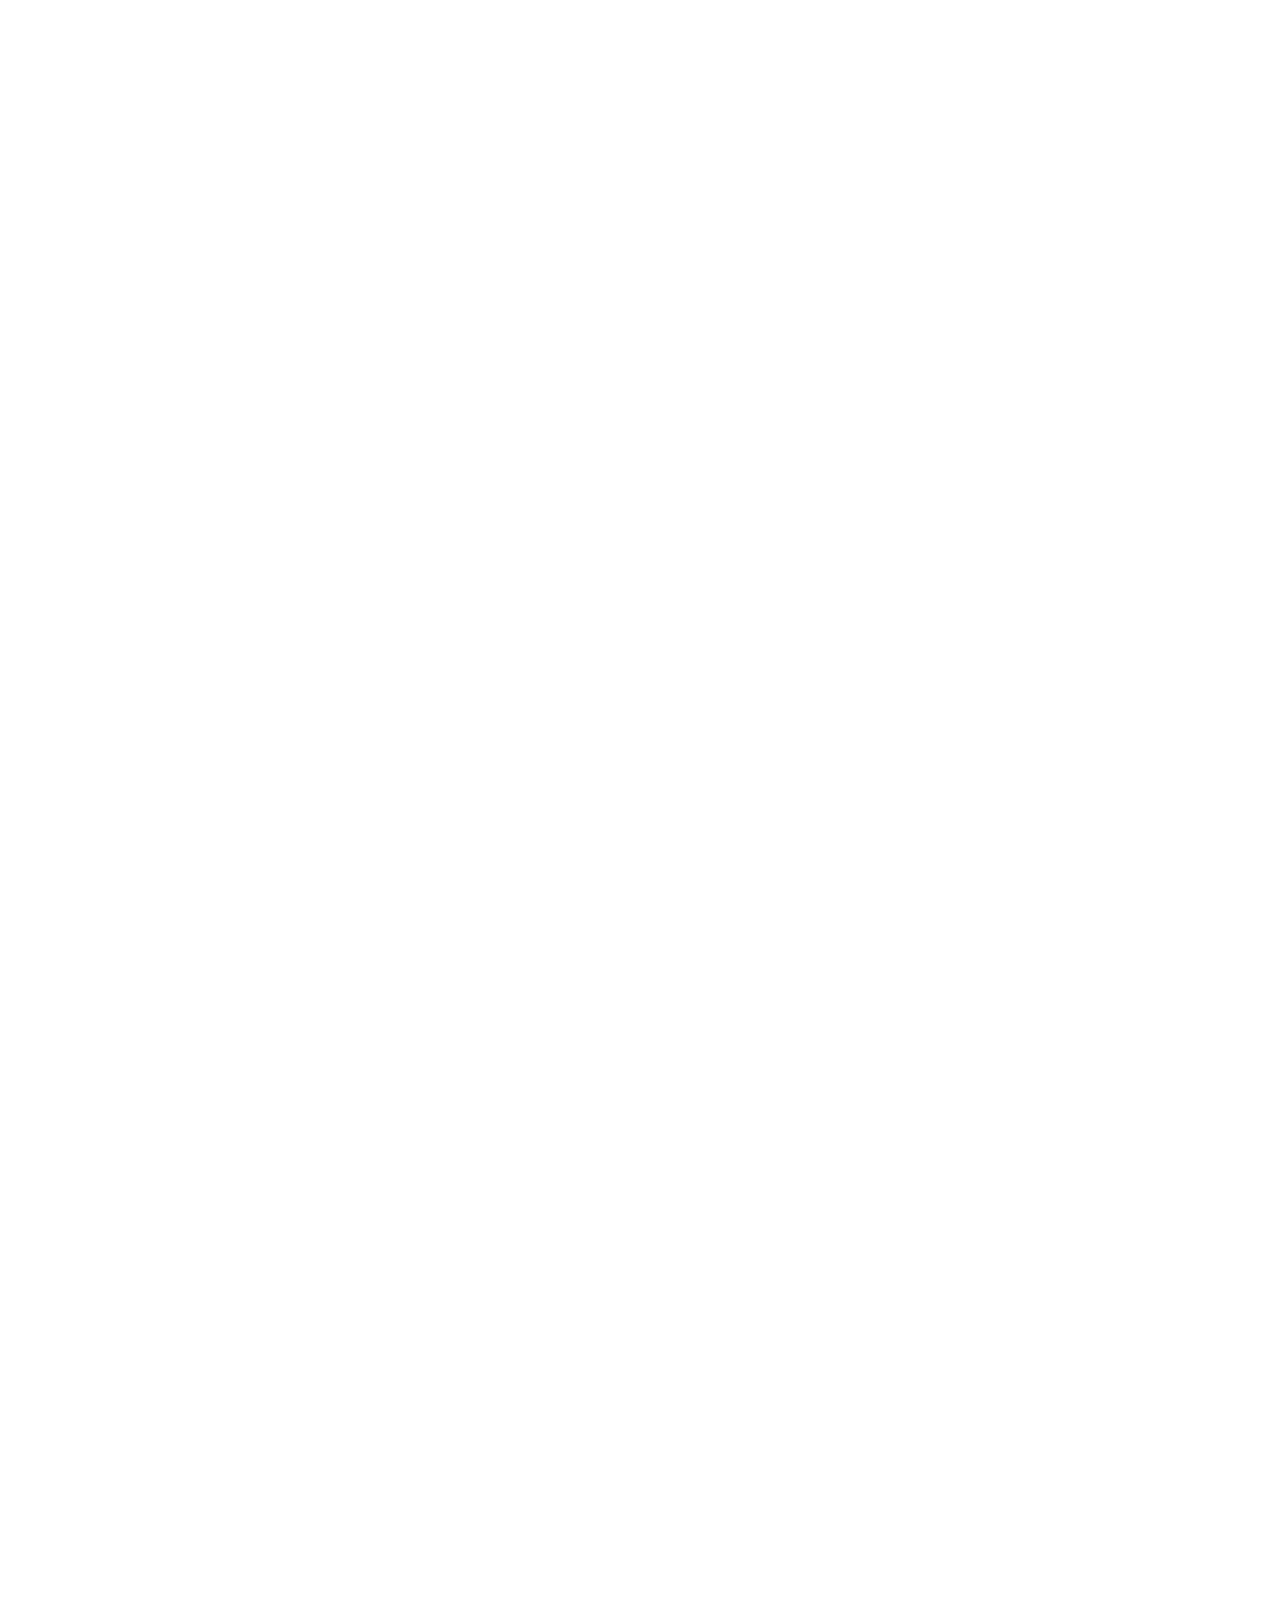
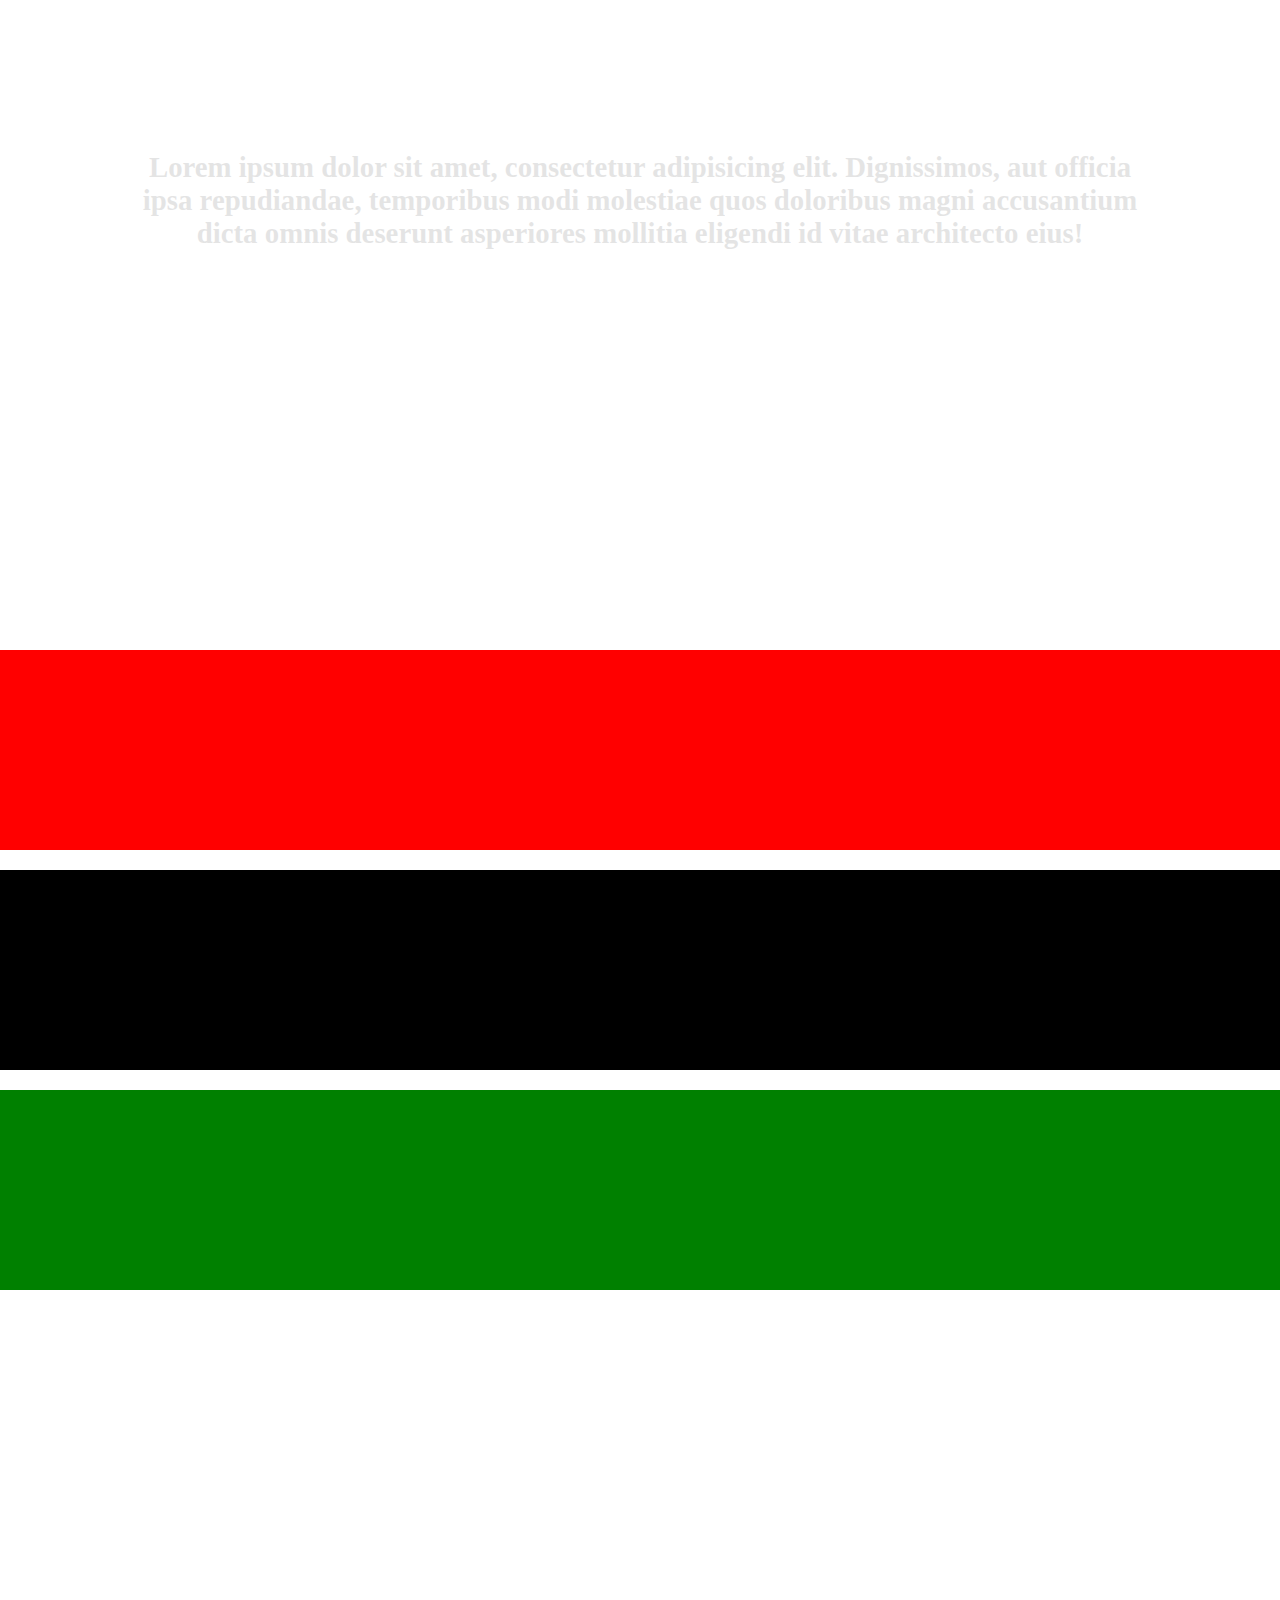
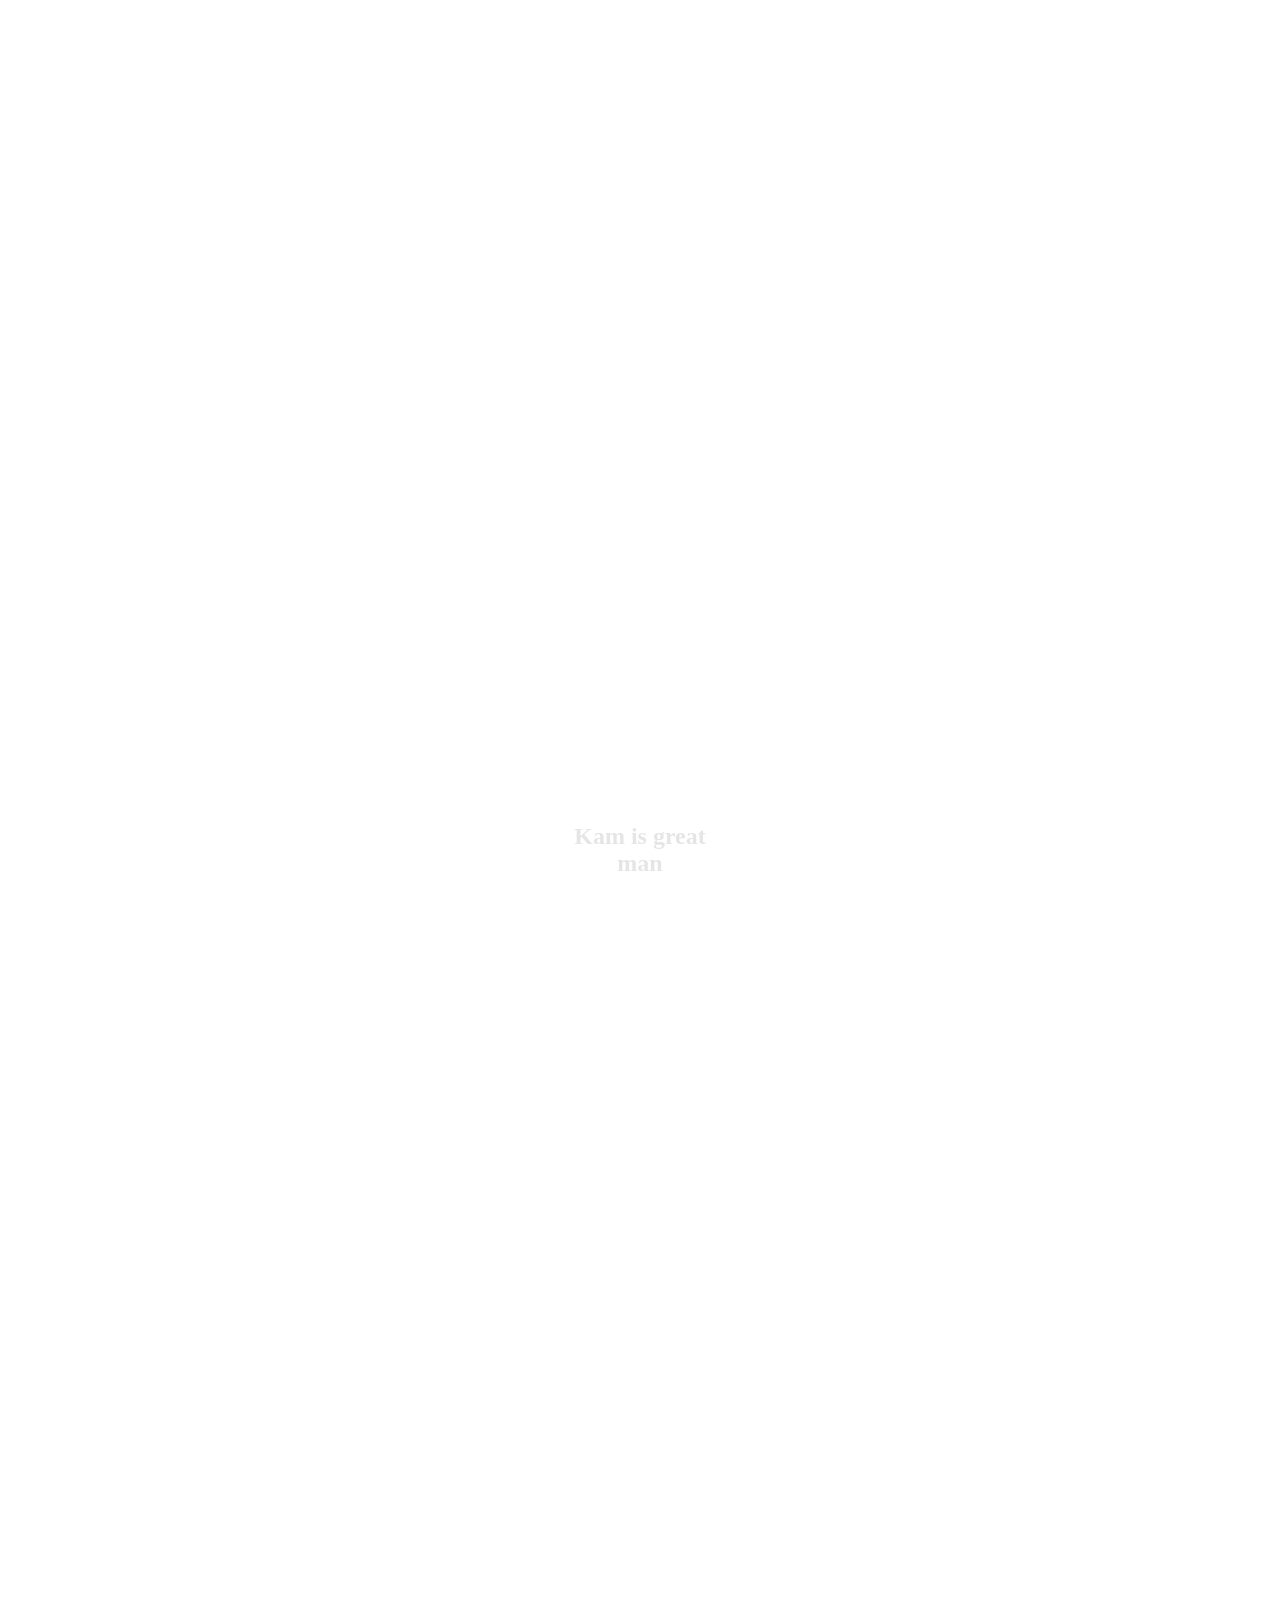
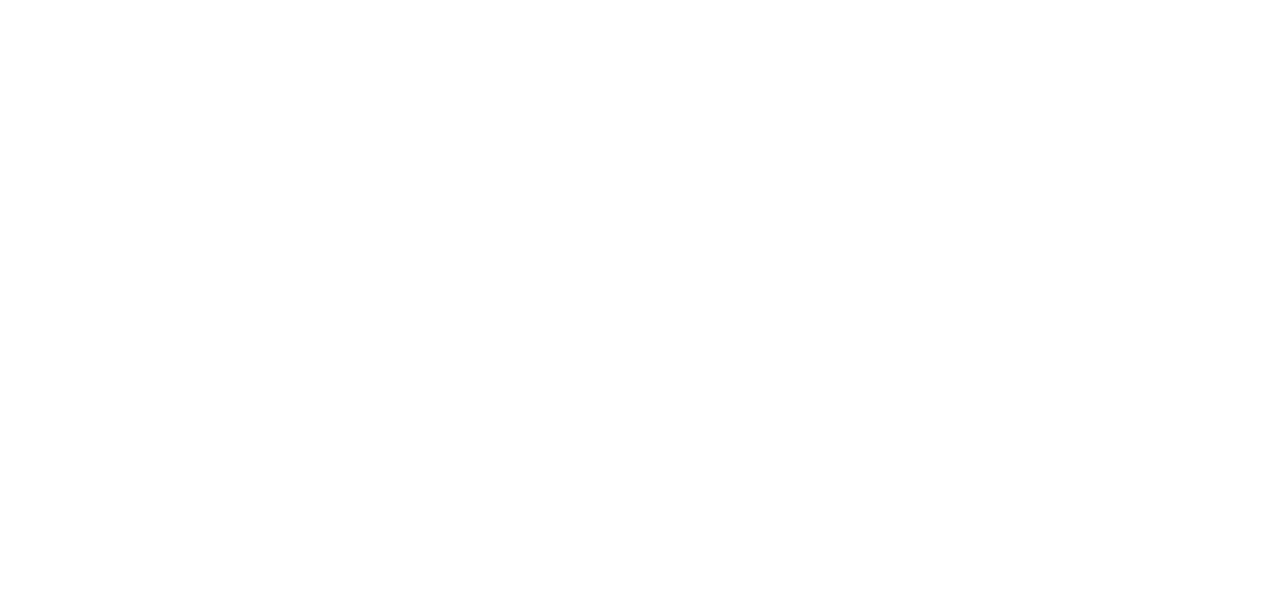
<file: client/practice.html>
<!DOCTYPE html>
<html lang="en">
<head>
    <meta charset="UTF-8">
    <meta name="viewport" content="width=device-width, initial-scale=1.0">
    <title>Practice</title>
    <style>
        * {
            padding: 0;
            margin: 0;
            box-sizing: border-box;
        }
        body,html {
            height: 100%;
        }
        .a, .c {
            height: 150%;
        }
        .d {
            height: 100%;
            display: grid;
            place-content: center;
        }
        .b {
            height: 100%;
            display: flex;
            align-items: center;
            justify-content: center;
        }
        .b > h1 {
            max-width: 80%;
            text-align: center;
            font-size: 1.8rem;
            font-weight: 800;
        }
        .b > h1 > span {
            opacity: .1;
        }
        .blog_post,
        .hero {
            height: 25%;
            position: sticky;
            top: 0;
        }
        .post {
            position: relative;
            height: 100%;
        }

        .card {
            position: sticky;
            top: 50px;
            height: 200px;
            padding: 40px;
            margin-bottom: 20px;
        }
        .card:nth-child(1) {
            background-color: red;
        }
        .card:nth-child(2) {
            background-color: black;
        }
        .card:nth-child(3) {
            background-color: green;
        }
        .d > h2 {
            margin: auto;
            max-width: 80%;
            text-align: center;
        }
        .d > h2 > span {
            opacity: .1;
        }
        ._ {
            height: 100%;
        }
    </style>
</head>
<body>
    <div class="a"></div>
    <div class="b">
        <h1>Lorem ipsum dolor sit amet, consectetur adipisicing elit. Dignissimos, aut officia ipsa repudiandae, temporibus modi molestiae quos doloribus magni accusantium dicta omnis deserunt asperiores mollitia eligendi id vitae architecto eius!</h1>
    </div>
    <div class="c">
        <div class="card"></div>
        <div class="card"></div>
        <div class="card"></div>
    </div>
    <div class="d">
        <h2>Kam is great man</h2>
    </div>
    <div class="_"></div>
</body>
<script type="text/javascript">
    const { log } = console;
    const b = document.querySelector(".b");
    let h = [...document.querySelectorAll("h1")];


    let spans = [];

    h.forEach(p => {
        let str = "";
        let txt = p.textContent.split("");
        for (let i = 0; i < txt.length; ++i) {
            str += `<span>${txt[i]}</span>`;
        }

        p.innerHTML = str;
    })

    spans = [...document.querySelectorAll("span")];
    // REVEAL TEXT WITH OPACITY FROM 0 TO 1 ON ALL SPAN CHARACTERS  
    function reveal () {
        let { top, left } = h[0].getBoundingClientRect();
    let parentTop = h[0].parentElement.offsetTop - pageYOffset;

    let y = window.pageYOffset;
    let x = window.pageXOffset;

    for (let i = 0; i < spans.length; ++i) {
            let offsetTop = (spans[i].offsetTop - y) - 200;
            let offsetLeft = (spans[i].offsetLeft - x) - 200;
            let opacity = 1 - ((offsetTop * .01) + (offsetLeft * .001))
            opacity = opacity < 0.1 ? 0.1 : opacity > 1 ? 1 : opacity;
            spans[i].style.opacity = opacity;
        }
    }
    
   function update() {
    reveal();
    requestAnimationFrame(update);
   }

   update();
</script>
<script>

    const cardStack = () => {
        var cards = [...document.querySelectorAll(".card")];

        for (let i = 0; i < cards.length; ++i) {
            cards[i].style.top = (i * 20 + 20) + "px";
        }

    }

    let d = document.querySelector(".d");
    let dHeader = d.getElementsByTagName("h2")[0];


    // REVEAL OPACT TEXT ON SCROLL 
    let s = [];
    let dHeaderText = dHeader.textContent.split("");
    let str = "";
    for (let i = 0; i < dHeaderText.length; ++i) {
        str += `<span>${dHeaderText[i]}</span>`;
        dHeader.innerHTML = str;
    }



    // window.addEventListener("scroll", (e) => {
    //     let y = window.pageYOffset;
    //     let x = window.pageXOffset;
    //     s = [...document.querySelectorAll(".d > h2 > span")];

    //     for (let i = 0; i < s.length; ++i) {
    //         let top = s[i].offsetTop - y;
    //         let left = s[i].offsetLeft - x;

    //         let delta = 1 - ((top * .01) + (left * .001));
    //         // delta = delta < 0.1 ? 0.1 : delta > 1 ? 1 : delta;

    //         log (delta);
    //         s[i].style.opacity = delta;
    //     }
    // })
  
    
    // s = [...document.querySelectorAll(".d > h2 > span")];


    function spanR () {
        let y = window.pageYOffset;
        let x = window.pageXOffset;
        s = [...document.querySelectorAll(".d > h2 > span")];
        for (let i = 0; i < s.length; ++i) {
            let {top, left} = s[i].getBoundingClientRect();
            top = 3 - (left * .001 + top * .01);
            top = top < 0.1 ? 0.1 : top > 1 ? 1 : top;
            s[i].style.opacity = top;
        }
        requestAnimationFrame(spanR);
    }
    spanR();
    

    function revealOpac () {
        let x, y;
        x = window.pageXOffset;
        y = window.pageYOffset;

        let dHeaderTop = (dHeader.offsetTop - y);
        let dHeaderLeft = (dHeader.offsetLeft - x);
        
        let calc = 1 -  ((dHeaderTop * .001) + (dHeaderLeft * .001));
        // log (calc);

        requestAnimationFrame(revealOpac)
    }

    function cardOpac() { 
        let cards = [...document.querySelectorAll(".cards")]
        let cTop = document.querySelector(".c").getBoundingClientRect().top;
        
        for (let i = 0; i < cards.length; ++i) {
            if (cards[i].getBoundingClientRect().top <= 1) {
                log ("ehy")
                // let offset = (cTop + (window.innerHeight * (i + 1))) * .0005;
                // log (offset);
            }
        }


        requestAnimationFrame(cardOpac);
    }
        
    cardOpac()

    revealOpac();

    cardStack()
</script>
</html>
</file>
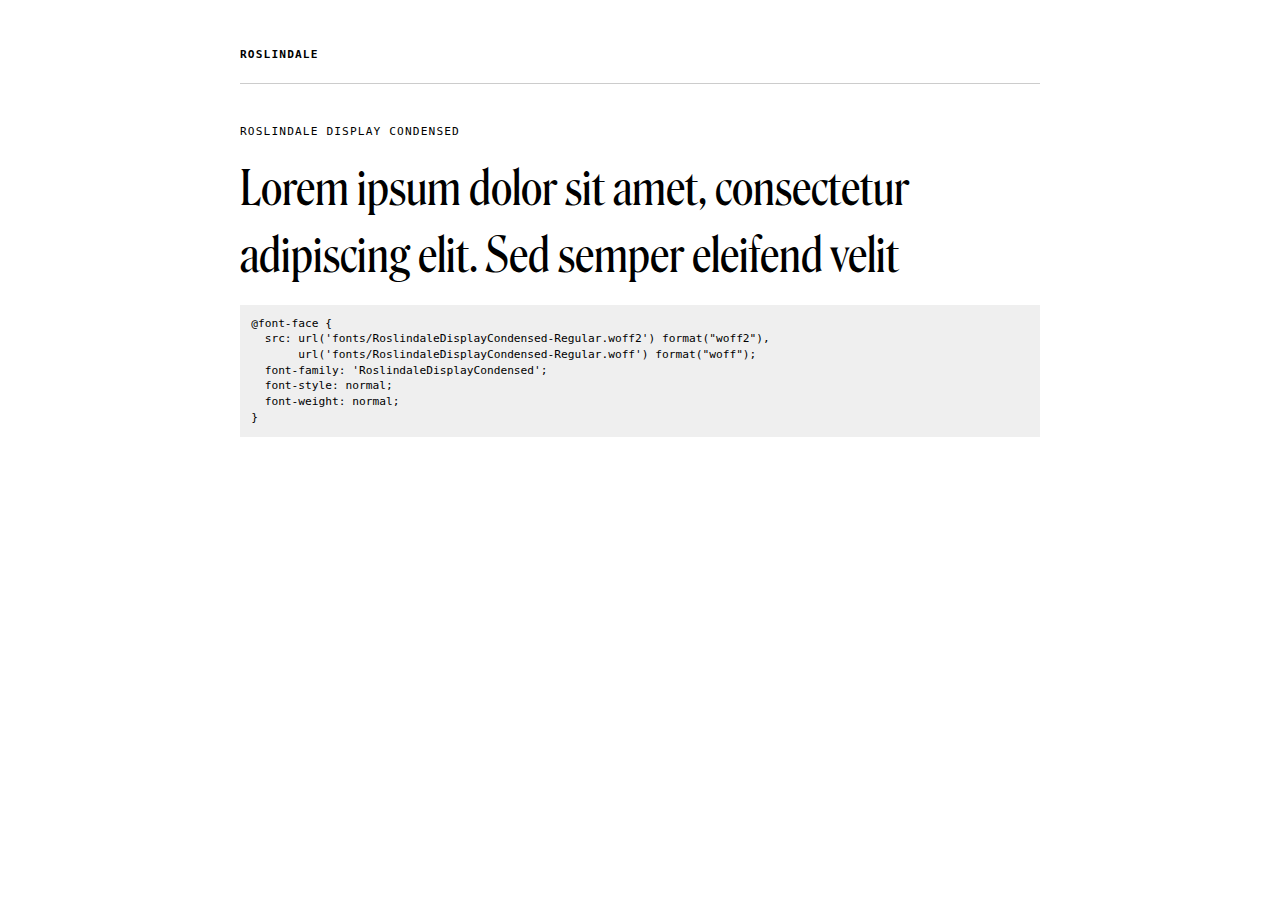
<file: client/public/fonts/Roslindale_Web/sample.html>
<!DOCTYPE html>
<head>
<title>Sample HTML: Roslindale</title>
<link rel="stylesheet" href="fonts.css" />
<style type="text/css">

	body {
		max-width: 50em;
		padding: 2em;
		margin-left: auto;
		margin-right: auto;
	}

	h1, h2, pre {
		font-family: 'Input', 'InputSansNarrow', 'InputMonoNarrow', monospace;
	}

	h1, h2 {
		font-size: .7em;
		font-weight: normal;
		text-transform: uppercase;
		letter-spacing: .1em;
	}

	h1 {
		font-weight: bold;
		margin-bottom: 2em;
	}

	h2 {
		margin-bottom: 1rem;
	}

	p {
		line-height: 1.4;
		margin: 0;
	}

	pre {
		font-size: .7em;
		line-height: 1.4;
		background: #efefef;
		overflow: scroll;
		padding: 1em;
		margin-top: 1rem;
	}

	article {
		border-top: 1px solid #ccc;
		padding: 2em 0;
	}

</style>
</head>

<body>

<h1>Roslindale</h1><article>

<h2>Roslindale Display Condensed</h2>
<p style="
	font-family: RoslindaleDisplayCondensed;
	font-style: normal;
	font-weight: normal;
	font-size: 48px;
">Lorem ipsum dolor sit amet, consectetur adipiscing elit. Sed semper eleifend velit</p>

<div class="code">
<code>
<pre>@font-face {
  src: url('fonts/RoslindaleDisplayCondensed-Regular.woff2') format("woff2"),
       url('fonts/RoslindaleDisplayCondensed-Regular.woff') format("woff");
  font-family: 'RoslindaleDisplayCondensed';
  font-style: normal;
  font-weight: normal;
}</pre>
</code>
</div>

</article>

</body>
</html>
</file>
<file: client/public/fonts/Roslindale_Web/fonts.css>
@font-face {
  src: url('fonts/RoslindaleDisplayCondensed-Regular.woff2') format("woff2"),
       url('fonts/RoslindaleDisplayCondensed-Regular.woff') format("woff");
  font-family: 'RoslindaleDisplayCondensed';
  font-style: normal;
  font-weight: normal;
}
</file>
